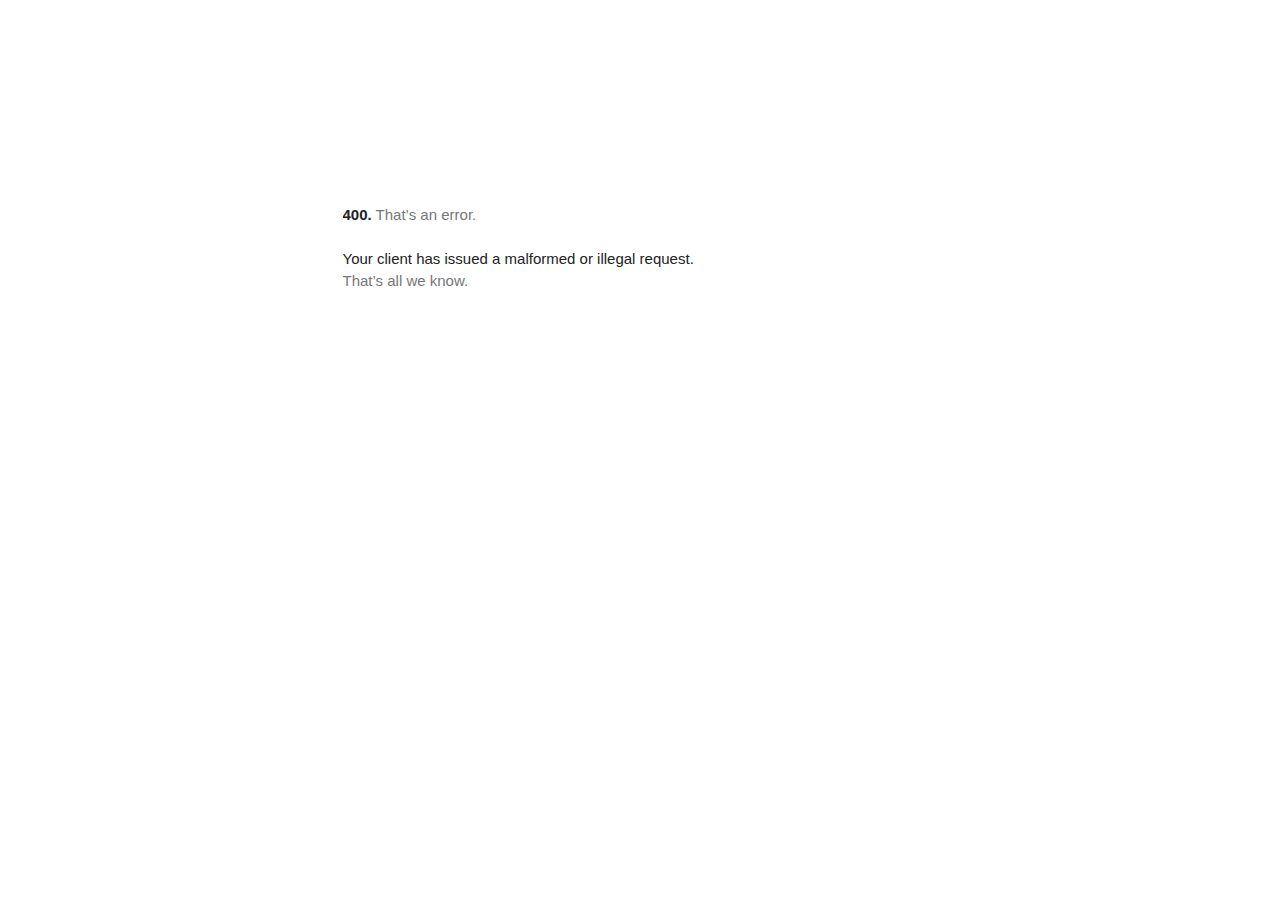
<file: trumpoffreedom/www.googletagmanager.com/gtm5445.html>
<!DOCTYPE html>
<html lang=en>
  <meta charset=utf-8>
  <meta name=viewport content="initial-scale=1, minimum-scale=1, width=device-width">
  <title>Error 400 (Bad Request)!!1</title>
  <style>
    *{margin:0;padding:0}html,code{font:15px/22px arial,sans-serif}html{background:#fff;color:#222;padding:15px}body{margin:7% auto 0;max-width:390px;min-height:180px;padding:30px 0 15px}* > body{background:url(//www.google.com/images/errors/robot.png) 100% 5px no-repeat;padding-right:205px}p{margin:11px 0 22px;overflow:hidden}ins{color:#777;text-decoration:none}a img{border:0}@media screen and (max-width:772px){body{background:none;margin-top:0;max-width:none;padding-right:0}}#logo{background:url(//www.google.com/images/branding/googlelogo/1x/googlelogo_color_150x54dp.png) no-repeat;margin-left:-5px}@media only screen and (min-resolution:192dpi){#logo{background:url(//www.google.com/images/branding/googlelogo/2x/googlelogo_color_150x54dp.png) no-repeat 0% 0%/100% 100%;-moz-border-image:url(//www.google.com/images/branding/googlelogo/2x/googlelogo_color_150x54dp.png) 0}}@media only screen and (-webkit-min-device-pixel-ratio:2){#logo{background:url(//www.google.com/images/branding/googlelogo/2x/googlelogo_color_150x54dp.png) no-repeat;-webkit-background-size:100% 100%}}#logo{display:inline-block;height:54px;width:150px}
  </style>
  <a href=//www.google.com/><span id=logo aria-label=Google></span></a>
  <p><b>400.</b> <ins>That’s an error.</ins>
  <p>Your client has issued a malformed or illegal request.  <ins>That’s all we know.</ins>
</file>
